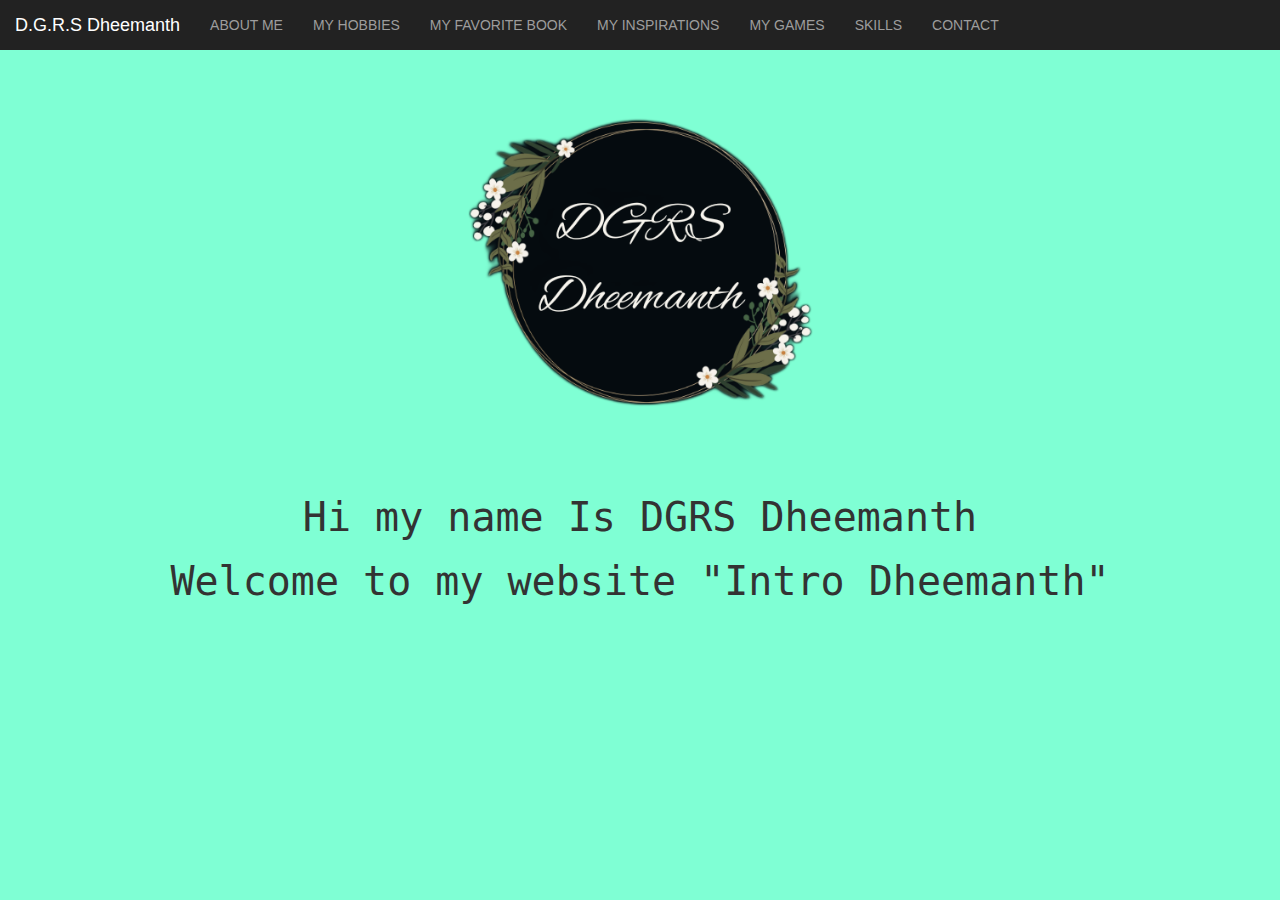
<file: index.html>
<html lang="en">

<head>
    <title>Intro Dheemanth</title>
    <meta charset="utf-8">
    <meta name="viewport" content="width=device-width, initial-scale=1">

    <link rel="stylesheet" href="https://maxcdn.bootstrapcdn.com/bootstrap/3.4.0/css/bootstrap.min.css">

    <script src="https://ajax.googleapis.com/ajax/libs/jquery/3.4.1/jquery.min.js"></script>

    <script src="https://maxcdn.bootstrapcdn.com/bootstrap/3.4.0/js/bootstrap.min.js"></script>

    <title>MY PORTFOLIO</title>

    <link href="https://fonts.googleapis.com/css?family=Cinzel+Decorative&display=swap" rel="stylesheet">

    <link rel="stylesheet" href="https://cdnjs.cloudflare.com/ajax/libs/font-awesome/4.7.0/css/font-awesome.min.css">

    <link rel="stylesheet" type="text/css" href="style.css">

</head>

<body>

    <nav class="navbar-inverse my_nav_bar">
        <!--provide the bootstrap class 
     navbar-header below as class="navbar-header"-->
        <div class="navbar-header">
            <button type="button" class="navbar-toggle" data-toggle="collapse" data-target="#myNavbar">
                <span class="icon-bar"></span>
                <span class="icon-bar"></span>
                <span class="icon-bar"></span>
            </button>
            <!-- Enter your name between the anchor tags-->
            <a class="navbar-brand" href="#"> D.G.R.S Dheemanth </a>
        </div>

        <div class="collapse navbar-collapse" id="myNavbar">
            <ul class="nav navbar-nav">
                <li><a href="About.html">ABOUT ME</a></li>              
                <li><a href="hobbies.html">MY HOBBIES</a></li>
                <li><a href="favoritebook.html">MY FAVORITE BOOK</a></li>
                <li><a href="inspiration.html">MY INSPIRATIONS</a></li>
                <li><a href="games.html">MY GAMES</a></li>
                <li><a href="skills.html">SKILLS</a></li>
                <li><a href="contact.html">CONTACT</a></li>
            </ul>
        </div>

    </nav>
    <div>
        <img id="dheemanth" src="DGRS%20Dheemanth.png">
    </div>
    <h1>Hi my name Is DGRS Dheemanth</h1>
    <h1>Welcome to my website "Intro Dheemanth"</h1>
</body>

</html>
</file>
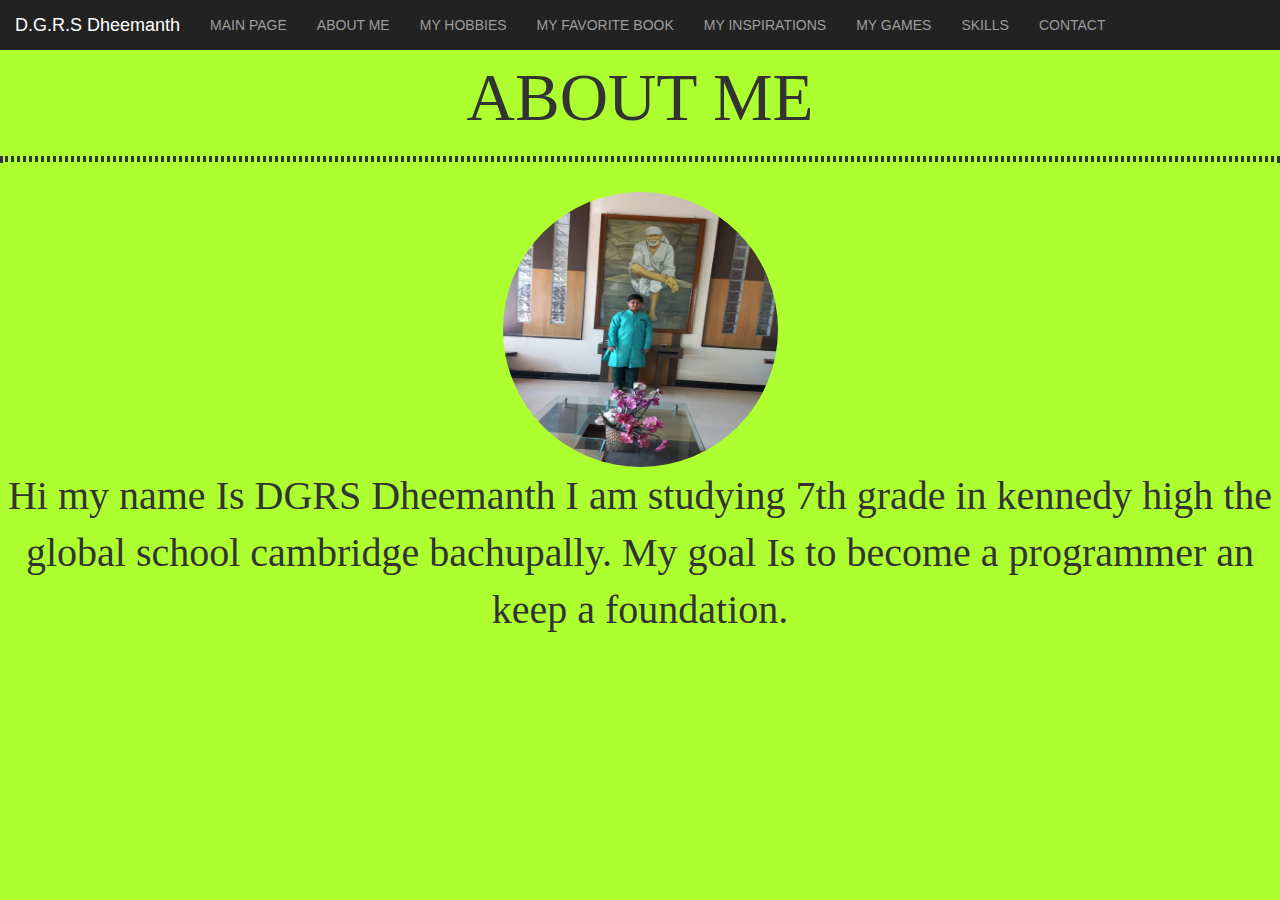
<file: About.html>
<html lang="en">

<head>
    <title>Intro Dheemanth</title>
    <meta charset="utf-8">
    <meta name="viewport" content="width=device-width, initial-scale=1">

    <link rel="stylesheet" href="https://maxcdn.bootstrapcdn.com/bootstrap/3.4.0/css/bootstrap.min.css">

    <script src="https://ajax.googleapis.com/ajax/libs/jquery/3.4.1/jquery.min.js"></script>

    <script src="https://maxcdn.bootstrapcdn.com/bootstrap/3.4.0/js/bootstrap.min.js"></script>

    <title>MY PORTFOLIO</title>

    <link href="https://fonts.googleapis.com/css?family=Cinzel+Decorative&display=swap" rel="stylesheet">

    <link rel="stylesheet" href="https://cdnjs.cloudflare.com/ajax/libs/font-awesome/4.7.0/css/font-awesome.min.css">

    <link rel="stylesheet" type="text/css" href="About.css">

</head>

<body>

    <nav class="navbar-inverse my_nav_bar">
        <!--provide the bootstrap class 
     navbar-header below as class="navbar-header"-->
        <div class="navbar-header">
            <button type="button" class="navbar-toggle" data-toggle="collapse" data-target="#myNavbar">
                <span class="icon-bar"></span>
                <span class="icon-bar"></span>
                <span class="icon-bar"></span>
            </button>
            <!-- Enter your name between the anchor tags-->
            <a class="navbar-brand" href="#"> D.G.R.S Dheemanth </a>
        </div>

        <div class="collapse navbar-collapse" id="myNavbar">
            <ul class="nav navbar-nav">
                 <li><a href="index.html">MAIN PAGE</a></li>
                <li><a href="About.html">ABOUT ME</a></li>              
                <li><a href="hobbies.html">MY HOBBIES</a></li>
                <li><a href="favoritebook.html">MY FAVORITE BOOK</a></li>
                <li><a href="inspiration.html">MY INSPIRATIONS</a></li>
                <li><a href="games.html">MY GAMES</a></li>
                <li><a href="skills.html">SKILLS</a></li>
                <li><a href="contact.html">CONTACT</a></li>
            </ul>
        </div>

    </nav>
    <section>
        <div id="abt">
            <p>ABOUT ME</p>
        </div>
    </section>
    <div id="dot"></div>
    <section>
        <div id="intro">
            <img id="dheemanth2" src="Dheemanth%20(2).jpeg">
        </div>
    </section>
    <section>
        <div id="abtme">
            <p> Hi my name Is DGRS Dheemanth I am studying 7th grade in kennedy high the global school cambridge bachupally. My goal Is to become a programmer an keep a foundation.</p>
        </div>
    </section>
</body>

</html>
</file>
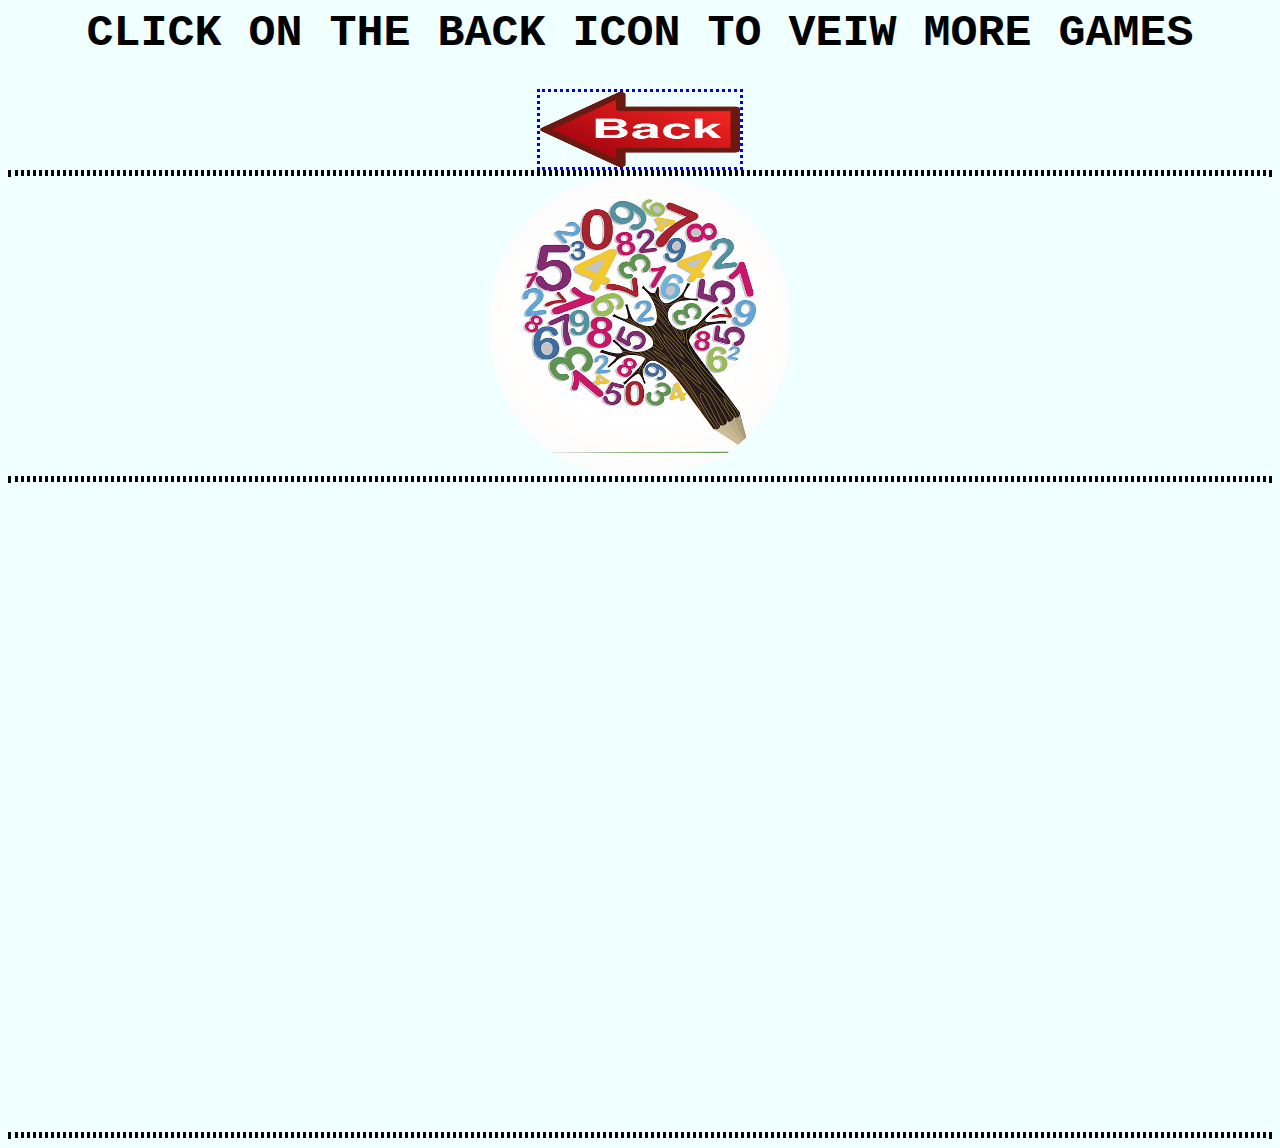
<file: artandmath.html>
<html>
<head>
    <title>Intro Dheemanth</title>
</head>
<link rel="stylesheet" type="text/css" href="artandmath.css">

<body>
    <section>
        <div>
            <h1>CLICK ON THE BACK ICON TO VEIW MORE GAMES</h1>
        </div>
        <div>
            <span>
                <a href="games.html" target="_blank">
                    <img id="back" src="back.png">
                </a>
            </span>
        </div>
    </section>
    <div id="dot"></div>
    <div>
        <img id="aam" src="aam.jpg">
    </div>
    <div id="dot"></div>
    <h1></h1>
   <iframe width="392" height="620" style="border: 0px;" src="https://studio.code.org/projects/applab/7Zux1dCCfKrZhez_n7zad_U-ESOmoiezGSQV3BWEjsA/embed"></iframe>
    <div id="dot"></div>
</body>
</html>
</file>
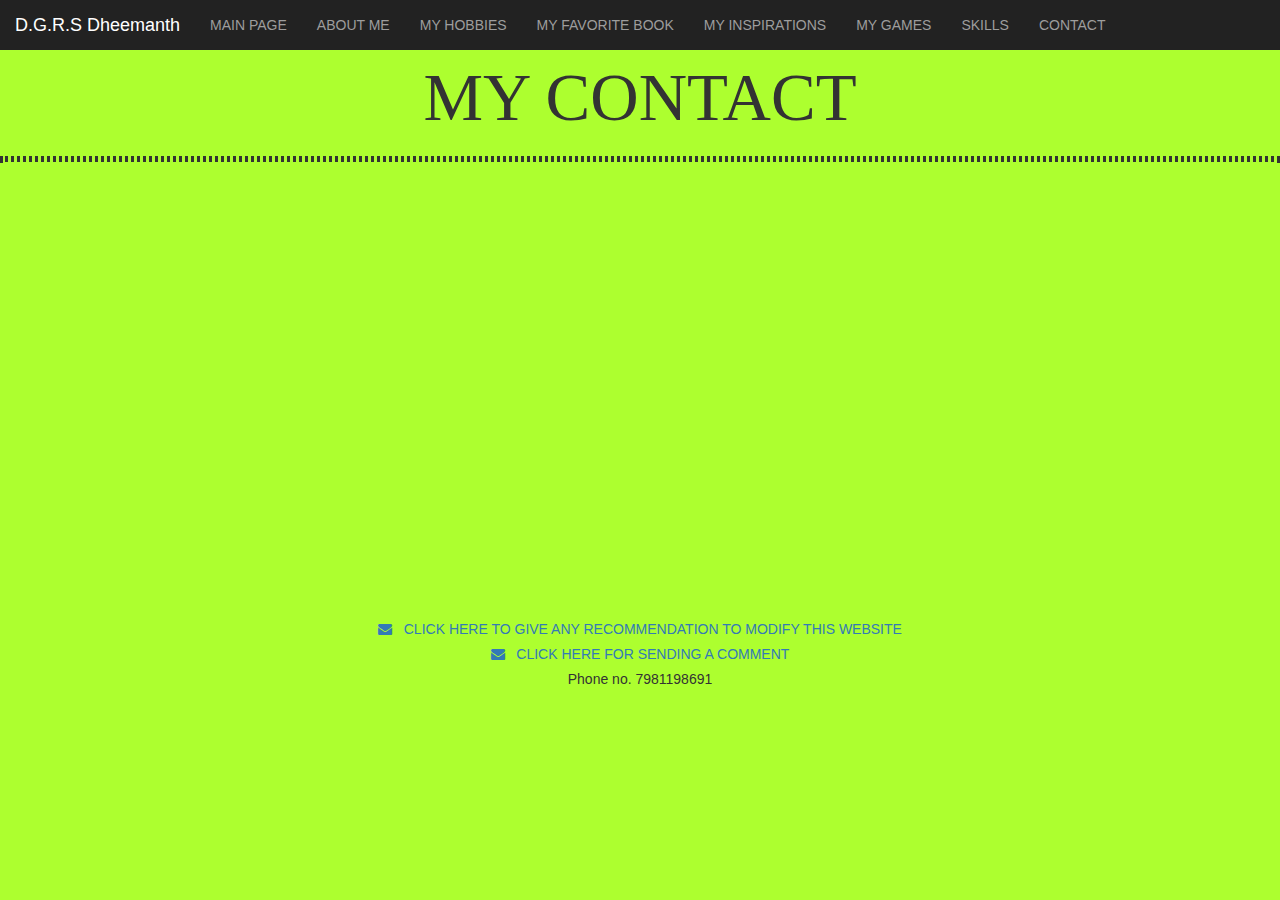
<file: contact.html>
<html lang="en">

<head>
    <title>Intro Dheemanth</title>
    <meta charset="utf-8">
    <meta name="viewport" content="width=device-width, initial-scale=1">

    <link rel="stylesheet" href="https://maxcdn.bootstrapcdn.com/bootstrap/3.4.0/css/bootstrap.min.css">

    <script src="https://ajax.googleapis.com/ajax/libs/jquery/3.4.1/jquery.min.js"></script>

    <script src="https://maxcdn.bootstrapcdn.com/bootstrap/3.4.0/js/bootstrap.min.js"></script>

    <title>MY PORTFOLIO</title>

    <link href="https://fonts.googleapis.com/css?family=Cinzel+Decorative&display=swap" rel="stylesheet">

    <link rel="stylesheet" href="https://cdnjs.cloudflare.com/ajax/libs/font-awesome/4.7.0/css/font-awesome.min.css">

    <link rel="stylesheet" type="text/css" href="contact.css">

</head>

<body>

    <nav class="navbar-inverse my_nav_bar">
        <!--provide the bootstrap class 
     navbar-header below as class="navbar-header"-->
        <div class="navbar-header">
            <button type="button" class="navbar-toggle" data-toggle="collapse" data-target="#myNavbar">
                <span class="icon-bar"></span>
                <span class="icon-bar"></span>
                <span class="icon-bar"></span>
            </button>
            <!-- Enter your name between the anchor tags-->
            <a class="navbar-brand" href="#"> D.G.R.S Dheemanth </a>
        </div>

        <div class="collapse navbar-collapse" id="myNavbar">
            <ul class="nav navbar-nav">
                 <li><a href="index.html">MAIN PAGE</a></li>
                <li><a href="About.html">ABOUT ME</a></li>              
                <li><a href="hobbies.html">MY HOBBIES</a></li>
                <li><a href="favoritebook.html">MY FAVORITE BOOK</a></li>
                <li><a href="inspiration.html">MY INSPIRATIONS</a></li>
                <li><a href="games.html">MY GAMES</a></li>
                <li><a href="skills.html">SKILLS</a></li>
                <li><a href="contact.html">CONTACT</a></li>
            </ul>
        </div>

    </nav>
    <section>
        <div id="c">
            <p>MY CONTACT</p>
        </div>
    </section>
    <div id="dot"></div>
    <section id="contact">
        <iframe src="https://www.google.com/maps/embed?pb=!1m18!1m12!1m3!1d7610.919059820512!2d78.38004908519966!3d17.485563933673408!2m3!1f0!2f0!3f0!3m2!1i1024!2i768!4f13.1!3m3!1m2!1s0x3bcb9189f1a2ac79%3A0x6e3ed6f31d40a2e1!2sK%20P%20H%20B%20Phase%209%2C%20Kukatpally%2C%20Hyderabad%2C%20Telangana%20500085!5e0!3m2!1sen!2sin!4v1682699976428!5m2!1sen!2sin" width="600" height="450" style="border:0;" allowfullscreen="" loading="lazy" referrerpolicy="no-referrer-when-downgrade"></iframe>
              
         <a href="mailto:dheemanthpro0057@gmail.com?Subject=Hi my name is (ENTER YOUR NAME), I recommend that (ENTER YOUR RECOMMENDATION)">
            <h5><i class="fa fa-envelope"></i>&nbsp;&nbsp; CLICK HERE TO GIVE ANY RECOMMENDATION TO MODIFY THIS WEBSITE</h5>
        </a>
        
        
        <a href="mailto:dheemanthpro0057@gmail.com?Subject=Hi my name is (ENTER YOUR NAME), (ENTER YOUR COMMENT)">
            <h5><i class="fa fa-envelope"></i>&nbsp;&nbsp; CLICK HERE FOR SENDING A COMMENT</h5>
        </a>

        <h5>Phone no. 7981198691</h5>
    </section>
    </body>
</html>
</file>
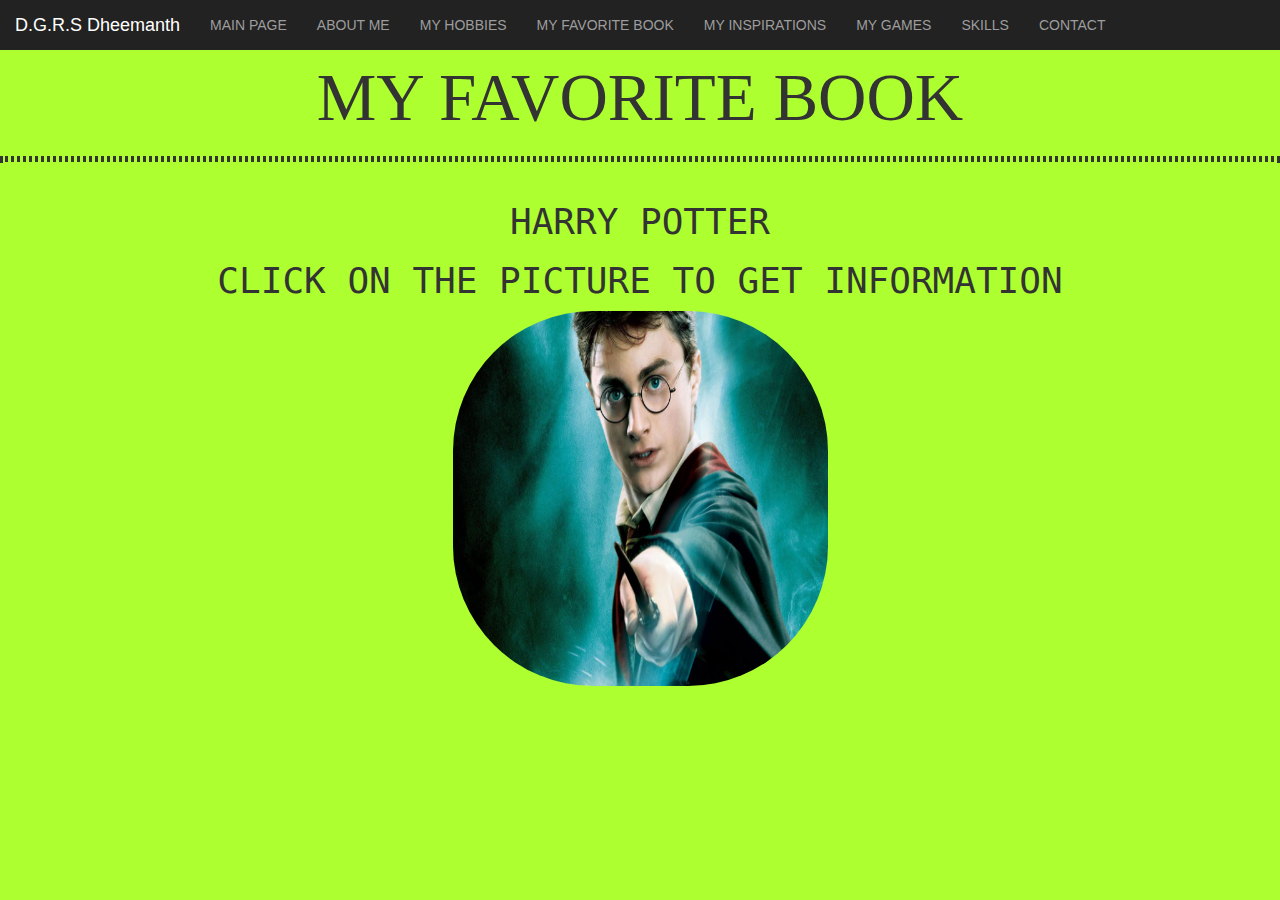
<file: favoritebook.html>
<html lang="en">

<head>
    <title>Intro Dheemanth</title>
    <meta charset="utf-8">
    <meta name="viewport" content="width=device-width, initial-scale=1">

    <link rel="stylesheet" href="https://maxcdn.bootstrapcdn.com/bootstrap/3.4.0/css/bootstrap.min.css">

    <script src="https://ajax.googleapis.com/ajax/libs/jquery/3.4.1/jquery.min.js"></script>

    <script src="https://maxcdn.bootstrapcdn.com/bootstrap/3.4.0/js/bootstrap.min.js"></script>

    <title>MY PORTFOLIO</title>

    <link href="https://fonts.googleapis.com/css?family=Cinzel+Decorative&display=swap" rel="stylesheet">

    <link rel="stylesheet" href="https://cdnjs.cloudflare.com/ajax/libs/font-awesome/4.7.0/css/font-awesome.min.css">

    <link rel="stylesheet" type="text/css" href="favoritebook.css">

</head>

<body>

    <nav class="navbar-inverse my_nav_bar">
        <!--provide the bootstrap class 
     navbar-header below as class="navbar-header"-->
        <div class="navbar-header">
            <button type="button" class="navbar-toggle" data-toggle="collapse" data-target="#myNavbar">
                <span class="icon-bar"></span>
                <span class="icon-bar"></span>
                <span class="icon-bar"></span>
            </button>
            <!-- Enter your name between the anchor tags-->
            <a class="navbar-brand" href="#"> D.G.R.S Dheemanth </a>
        </div>

        <div class="collapse navbar-collapse" id="myNavbar">
            <ul class="nav navbar-nav">
                <li><a href="index.html">MAIN PAGE</a></li>
                <li><a href="About.html">ABOUT ME</a></li>              
                <li><a href="hobbies.html">MY HOBBIES</a></li>
                <li><a href="favoritebook.html">MY FAVORITE BOOK</a></li>
                <li><a href="inspiration.html">MY INSPIRATIONS</a></li>
                <li><a href="games.html">MY GAMES</a></li>
                <li><a href="skills.html">SKILLS</a></li>
                <li><a href="contact.html">CONTACT</a></li>
            </ul>
        </div>

    </nav>
    <section>
        <div id="mfb">
            <p>MY FAVORITE BOOK</p>
        </div>
    </section>
    <div id="dot"></div>
    <br>
    <h1>HARRY POTTER</h1>
    <h1>CLICK ON THE PICTURE TO GET INFORMATION</h1>
    <div class="links"></div>
    <div>
        <span>
            <div onclick="one()">
                <img id="hp" src="hp.jpg">
            </div>
        </span>
        </div>
        <script src="favoritebook.js"></script>
        </body>
        </html>
</file>
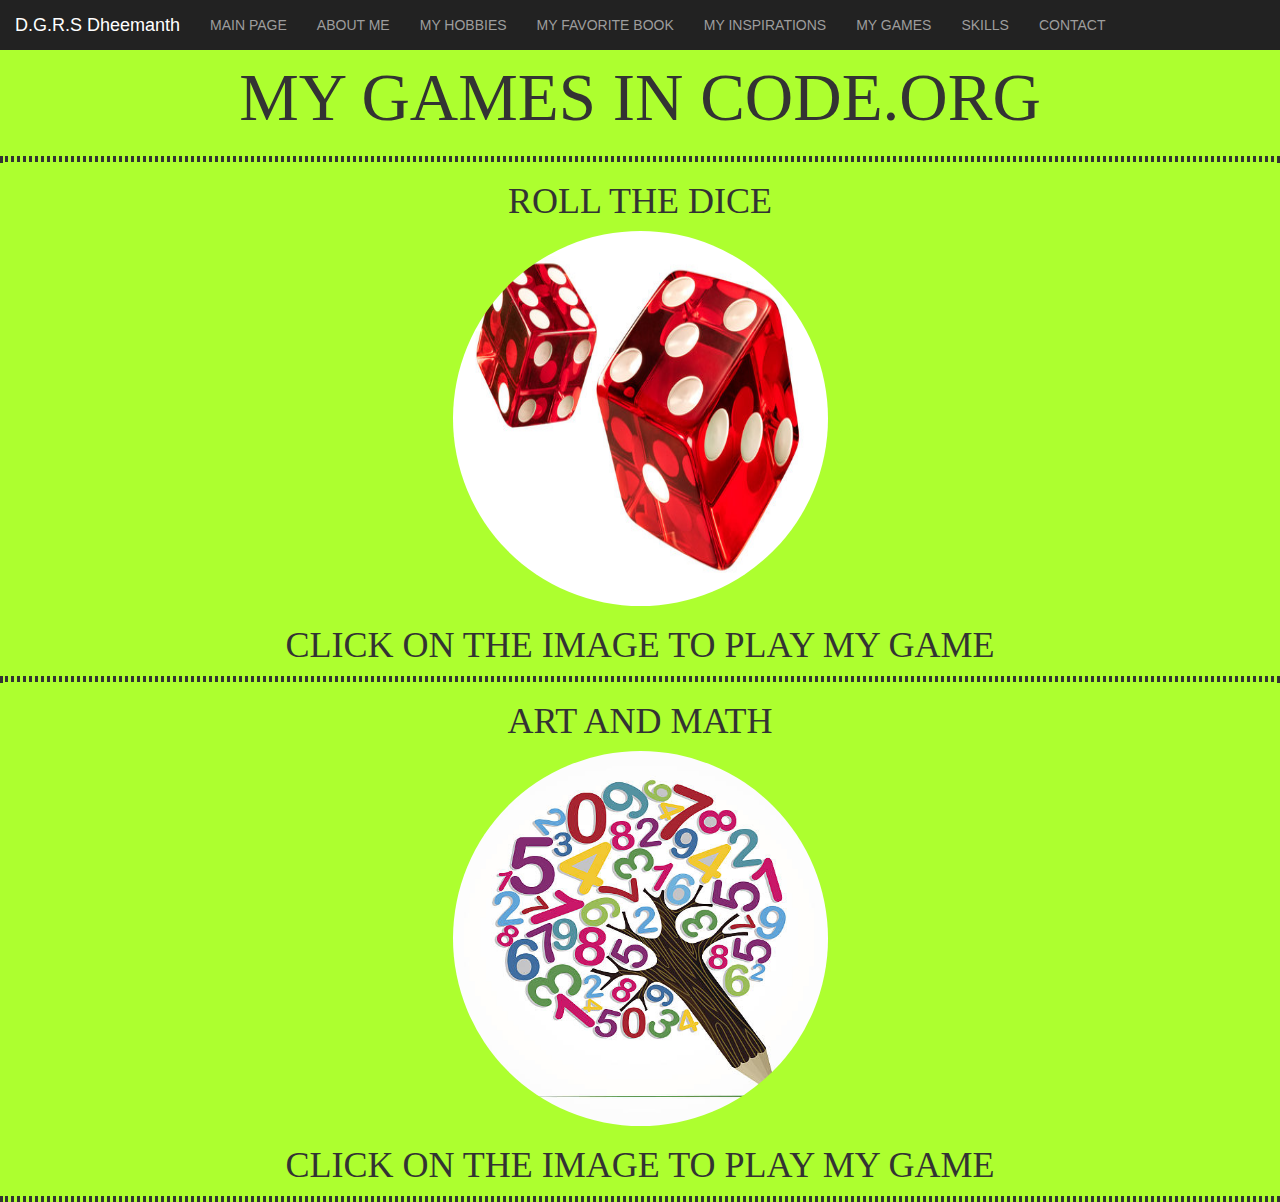
<file: games.html>
<html lang="en">

<head>
    <title>Intro Dheemanth</title>
    <meta charset="utf-8">
    <meta name="viewport" content="width=device-width, initial-scale=1">

    <link rel="stylesheet" href="https://maxcdn.bootstrapcdn.com/bootstrap/3.4.0/css/bootstrap.min.css">

    <script src="https://ajax.googleapis.com/ajax/libs/jquery/3.4.1/jquery.min.js"></script>

    <script src="https://maxcdn.bootstrapcdn.com/bootstrap/3.4.0/js/bootstrap.min.js"></script>

    <title>MY PORTFOLIO</title>

    <link href="https://fonts.googleapis.com/css?family=Cinzel+Decorative&display=swap" rel="stylesheet">

    <link rel="stylesheet" href="https://cdnjs.cloudflare.com/ajax/libs/font-awesome/4.7.0/css/font-awesome.min.css">

    <link rel="stylesheet" type="text/css" href="games.css">

</head>

<body>

    <nav class="navbar-inverse my_nav_bar">
        <!--provide the bootstrap class 
     navbar-header below as class="navbar-header"-->
        <div class="navbar-header">
            <button type="button" class="navbar-toggle" data-toggle="collapse" data-target="#myNavbar">
                <span class="icon-bar"></span>
                <span class="icon-bar"></span>
                <span class="icon-bar"></span>
            </button>
            <!-- Enter your name between the anchor tags-->
            <a class="navbar-brand" href="#"> D.G.R.S Dheemanth </a>
        </div>

        <div class="collapse navbar-collapse" id="myNavbar">
            <ul class="nav navbar-nav">
                <li><a href="index.html">MAIN PAGE</a></li>
                <li><a href="About.html">ABOUT ME</a></li>              
                <li><a href="hobbies.html">MY HOBBIES</a></li>
                <li><a href="favoritebook.html">MY FAVORITE BOOK</a></li>
                <li><a href="inspiration.html">MY INSPIRATIONS</a></li>
                <li><a href="games.html">MY GAMES</a></li>
                <li><a href="skills.html">SKILLS</a></li>
                <li><a href="contact.html">CONTACT</a></li>
            </ul>
        </div>

    </nav>
    <section>
        <div id="abt">
            <p>MY GAMES IN CODE.ORG</p>
        </div>
    </section>
     <div>
        <div id="dot"></div>
        <h1>ROLL THE DICE</h1>
        <span>
            <a href="roll%20the%20dice.html" target="_blank">
                <img id="rtd" src="rtd.jpg">
            </a>
        </span>
    </div>
    <div><h1> CLICK ON THE IMAGE TO PLAY MY GAME </h1></div>
    
    
    
     <div>
        <div id="dot"></div>
        <h1>ART AND MATH</h1>
        <span>
            <a href="artandmath.html" target="_blank">
                <img id="aam" src="aam.jpg">
            </a>
        </span>
    </div>
    <div><h1> CLICK ON THE IMAGE TO PLAY MY GAME </h1></div>
    <div id="dot"></div>
    </body>
</html>
</file>
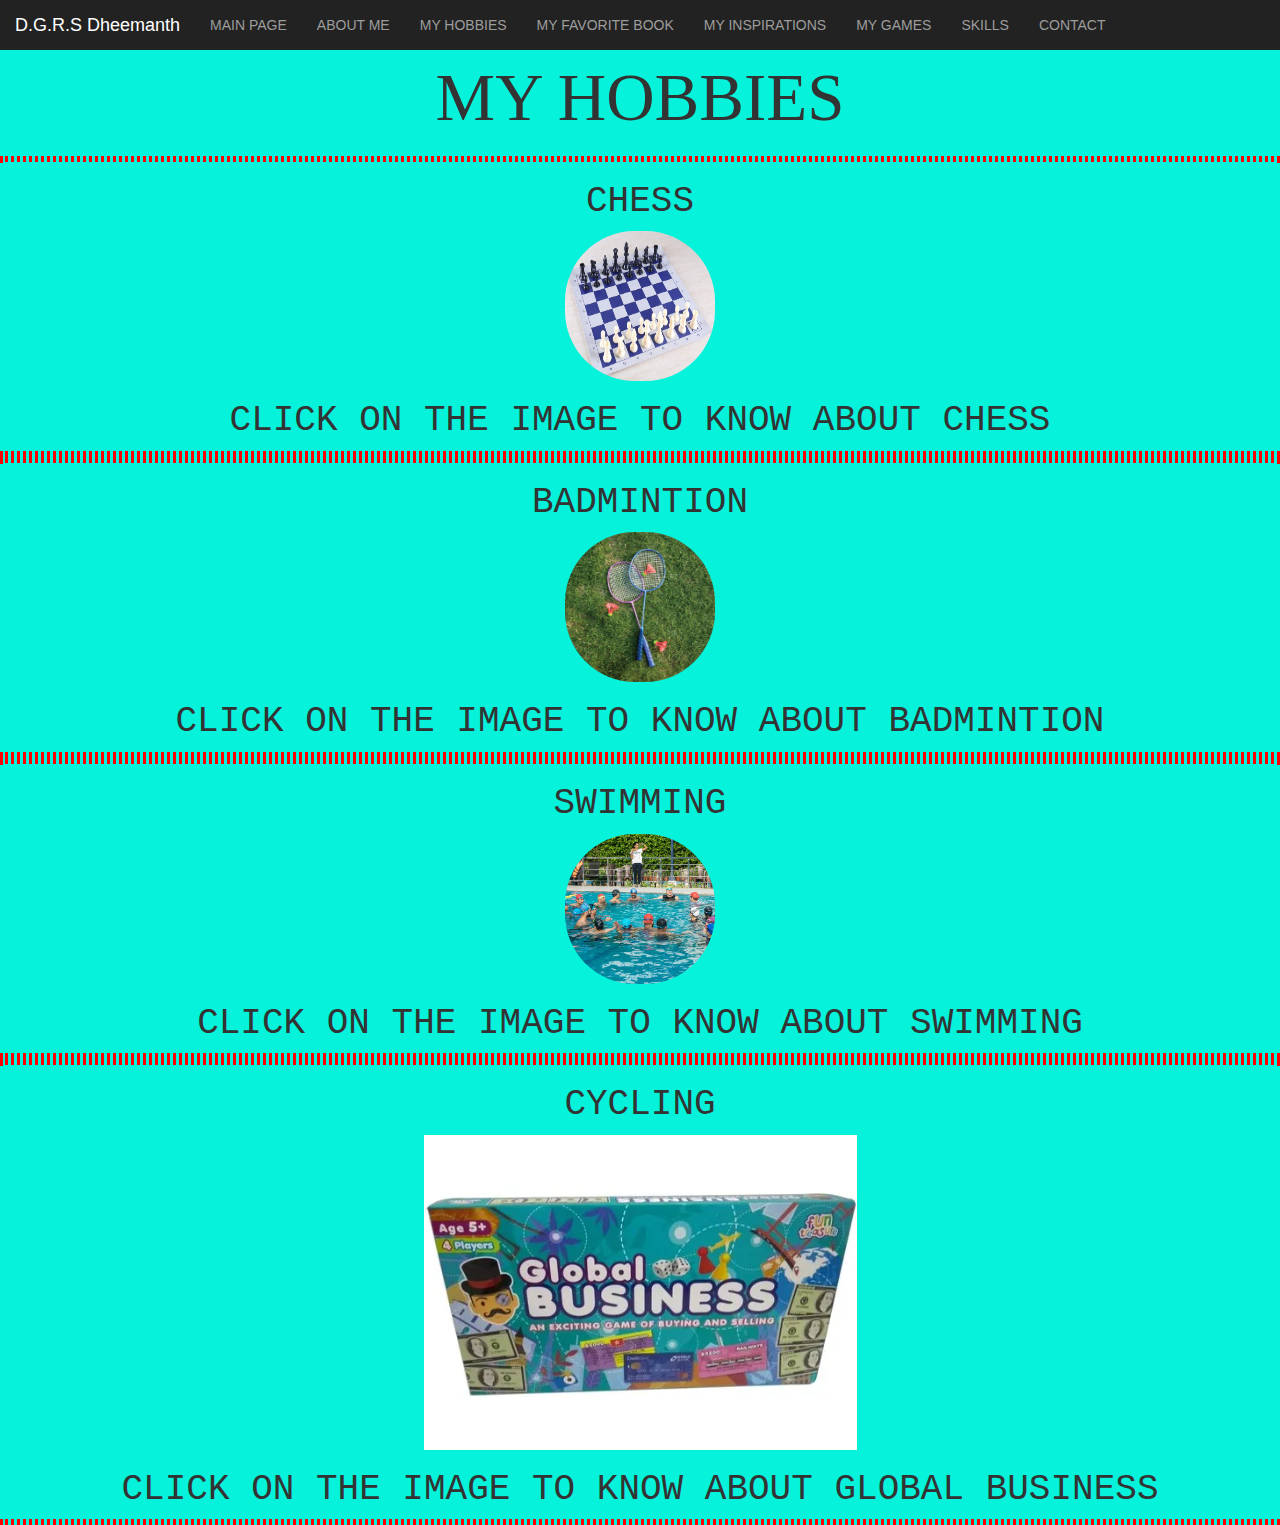
<file: hobbies.html>
<html lang="en">

<head>
    <title>Intro Dheemanth</title>
    <meta charset="utf-8">
    <meta name="viewport" content="width=device-width, initial-scale=1">

    <link rel="stylesheet" href="https://maxcdn.bootstrapcdn.com/bootstrap/3.4.0/css/bootstrap.min.css">

    <script src="https://ajax.googleapis.com/ajax/libs/jquery/3.4.1/jquery.min.js"></script>

    <script src="https://maxcdn.bootstrapcdn.com/bootstrap/3.4.0/js/bootstrap.min.js"></script>

    <title>MY PORTFOLIO</title>

    <link href="https://fonts.googleapis.com/css?family=Cinzel+Decorative&display=swap" rel="stylesheet">

    <link rel="stylesheet" href="https://cdnjs.cloudflare.com/ajax/libs/font-awesome/4.7.0/css/font-awesome.min.css">

    <link rel="stylesheet" type="text/css" href="hobbies.css">
</head>

<body>

    <nav class="navbar-inverse my_nav_bar">
        <!--provide the bootstrap class 
     navbar-header below as class="navbar-header"-->
        <div class="navbar-header">
            <button type="button" class="navbar-toggle" data-toggle="collapse" data-target="#myNavbar">
                <span class="icon-bar"></span>
                <span class="icon-bar"></span>
                <span class="icon-bar"></span>
            </button>
            <!-- Enter your name between the anchor tags-->
            <a class="navbar-brand" href="#"> D.G.R.S Dheemanth </a>
        </div>

        <div class="collapse navbar-collapse" id="myNavbar">
            <ul class="nav navbar-nav">
                 <li><a href="index.html">MAIN PAGE</a></li>
                <li><a href="About.html">ABOUT ME</a></li>              
                <li><a href="hobbies.html">MY HOBBIES</a></li>
                <li><a href="favoritebook.html">MY FAVORITE BOOK</a></li>
                <li><a href="inspiration.html">MY INSPIRATIONS</a></li>
                <li><a href="games.html">MY GAMES</a></li>
                <li><a href="skills.html">SKILLS</a></li>
                <li><a href="contact.html">CONTACT</a></li>
            </ul>
        </div>

    </nav>
    <section>
        <div id="mh">
            <p>MY HOBBIES</p>
        </div>
    </section>
    <div>
        <div id="dot"></div>
        <h1>CHESS</h1>
        <span>
            <div onclick="one()">
                <img id="chess" src="chess.jpg">
            </div>
        </span>
    </div>
    <div>
        <h1>CLICK ON THE IMAGE TO KNOW ABOUT CHESS</h1>
    </div>
    <div id="dot"></div>
    <section>
        <div>

        </div>
    </section>
    <div>
        <div id="dot"></div>
        <h1>BADMINTION</h1>
        <span>
            <div onclick="two()">
                <img id="badmintion" src="badmintion.jpg">
                </div>
        </span>
    </div>
    <div>
        <h1>CLICK ON THE IMAGE TO KNOW ABOUT BADMINTION</h1>
    </div>
    <div id="dot"></div>
    <section>
        <div>

        </div>
    </section>
    <div>
        <div id="dot"></div>
        <h1>SWIMMING</h1>
        <span>
            <div onclick="three()">
                <img id="swimming" src="swimming.jpg">
                </div>
        </span>
    </div>
    <div>
        <h1>CLICK ON THE IMAGE TO KNOW ABOUT SWIMMING</h1>
    </div>
    <div id="dot"></div>
        <section>
        <div>

        </div>
    </section>
    <div>
        <div id="dot"></div>
        <h1>CYCLING</h1>
        <span>
            <div onclick="four()">
                <img id="gb" src="gb.png">
                </div>
        </span>
    </div>
    <div>
        <h1>CLICK ON THE IMAGE TO KNOW ABOUT GLOBAL BUSINESS</h1>
    </div>
    <div id="dot"></div>
    <script src="hobbies.js"></script>
    </body>
    </html>
</file>
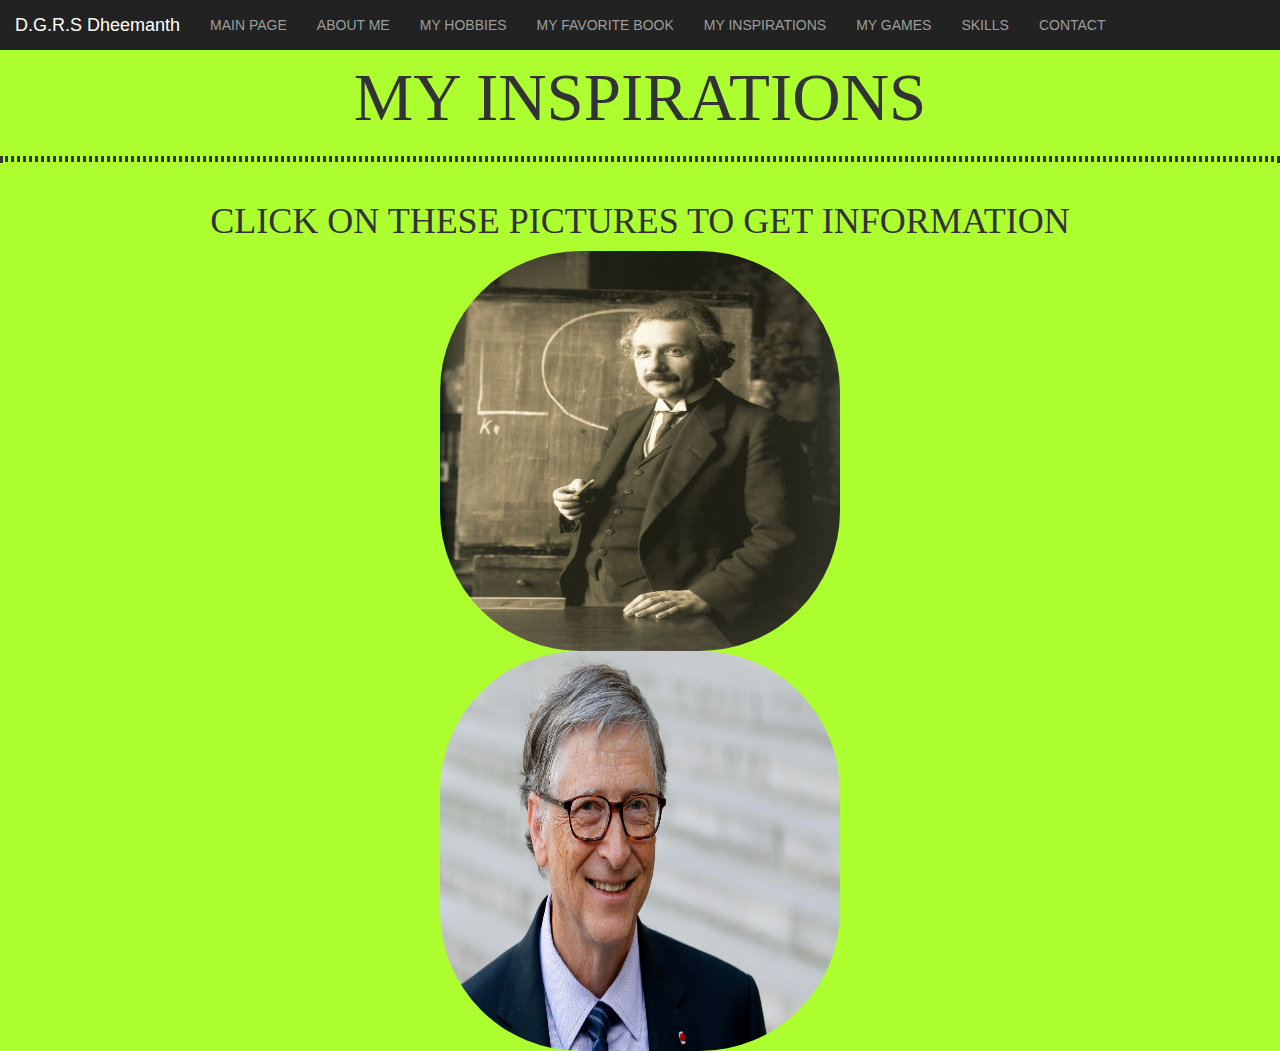
<file: inspiration.html>
<html lang="en">

<head>
    <title>Intro Dheemanth</title>
    <meta charset="utf-8">
    <meta name="viewport" content="width=device-width, initial-scale=1">

    <link rel="stylesheet" href="https://maxcdn.bootstrapcdn.com/bootstrap/3.4.0/css/bootstrap.min.css">

    <script src="https://ajax.googleapis.com/ajax/libs/jquery/3.4.1/jquery.min.js"></script>

    <script src="https://maxcdn.bootstrapcdn.com/bootstrap/3.4.0/js/bootstrap.min.js"></script>

    <title>MY PORTFOLIO</title>

    <link href="https://fonts.googleapis.com/css?family=Cinzel+Decorative&display=swap" rel="stylesheet">

    <link rel="stylesheet" href="https://cdnjs.cloudflare.com/ajax/libs/font-awesome/4.7.0/css/font-awesome.min.css">

    <link rel="stylesheet" type="text/css" href="inspiration.css">

</head>

<body>

    <nav class="navbar-inverse my_nav_bar">
        <!--provide the bootstrap class 
     navbar-header below as class="navbar-header"-->
        <div class="navbar-header">
            <button type="button" class="navbar-toggle" data-toggle="collapse" data-target="#myNavbar">
                <span class="icon-bar"></span>
                <span class="icon-bar"></span>
                <span class="icon-bar"></span>
            </button>
            <!-- Enter your name between the anchor tags-->
            <a class="navbar-brand" href="#"> D.G.R.S Dheemanth </a>
        </div>

        <div class="collapse navbar-collapse" id="myNavbar">
            <ul class="nav navbar-nav">
                <li><a href="index.html">MAIN PAGE</a></li>
                <li><a href="About.html">ABOUT ME</a></li>              
                <li><a href="hobbies.html">MY HOBBIES</a></li>
                <li><a href="favoritebook.html">MY FAVORITE BOOK</a></li>
                <li><a href="inspiration.html">MY INSPIRATIONS</a></li>
                <li><a href="games.html">MY GAMES</a></li>
                <li><a href="skills.html">SKILLS</a></li>
                <li><a href="contact.html">CONTACT</a></li>
            </ul>
        </div>

    </nav>
    <section>
        <div id="mi">
            <p>MY INSPIRATIONS</p>
        </div>
    </section>
    <div id="dot"></div>
    <br>
    <h1>CLICK ON THESE PICTURES TO GET INFORMATION</h1>
    <div class="links"></div>
    <div>
        <span>
            <div onclick="one()">
                <img id="es" src="einstein.jpg">
                </div>
        </span>
        <span>
            <div onclick="two()">
                <img id="bg" src="billgates.jpeg">
            </div>
        </span>
    </div>

    </div>
    <script src="inspiration.js"></script>
</body>
</html>
</file>
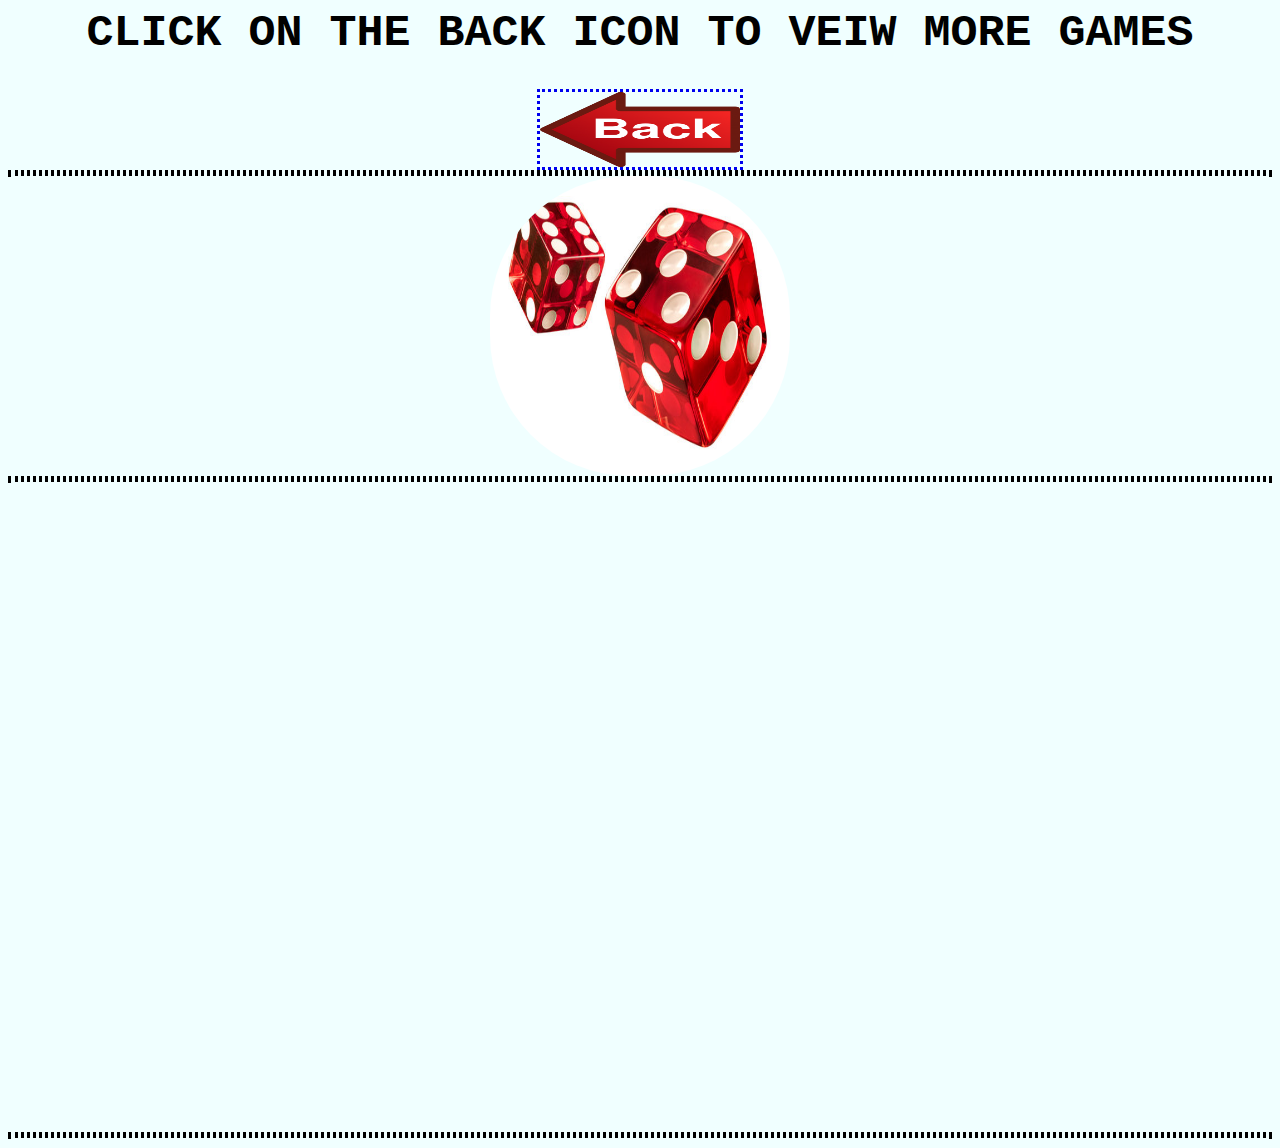
<file: roll the dice.html>
<html>
<head>
    <title>Intro Dheemanth</title>
</head>
<link rel="stylesheet" type="text/css" href="rollthedice.css">

<body>
    <section>
        <div>
            <h1>CLICK ON THE BACK ICON TO VEIW MORE GAMES</h1>
        </div>
        <div>
            <span>
                <a href="games.html" target="_blank">
                    <img id="back" src="back.png">
                </a>
            </span>
        </div>
    </section>
    <div id="dot"></div>
    <div>
        <img id="rtd" src="rtd.jpg">
    </div>
    <div id="dot"></div>
    <h1></h1>
    <iframe width="392" height="620" style="border: 0px;" src="https://studio.code.org/projects/applab/PNcqxzlZIA2BsAiz-a0RDwP1FIzNvihB-fz5_zU-NX8/embed"></iframe>
    <div id="dot"></div>
</body>
</html>
</file>
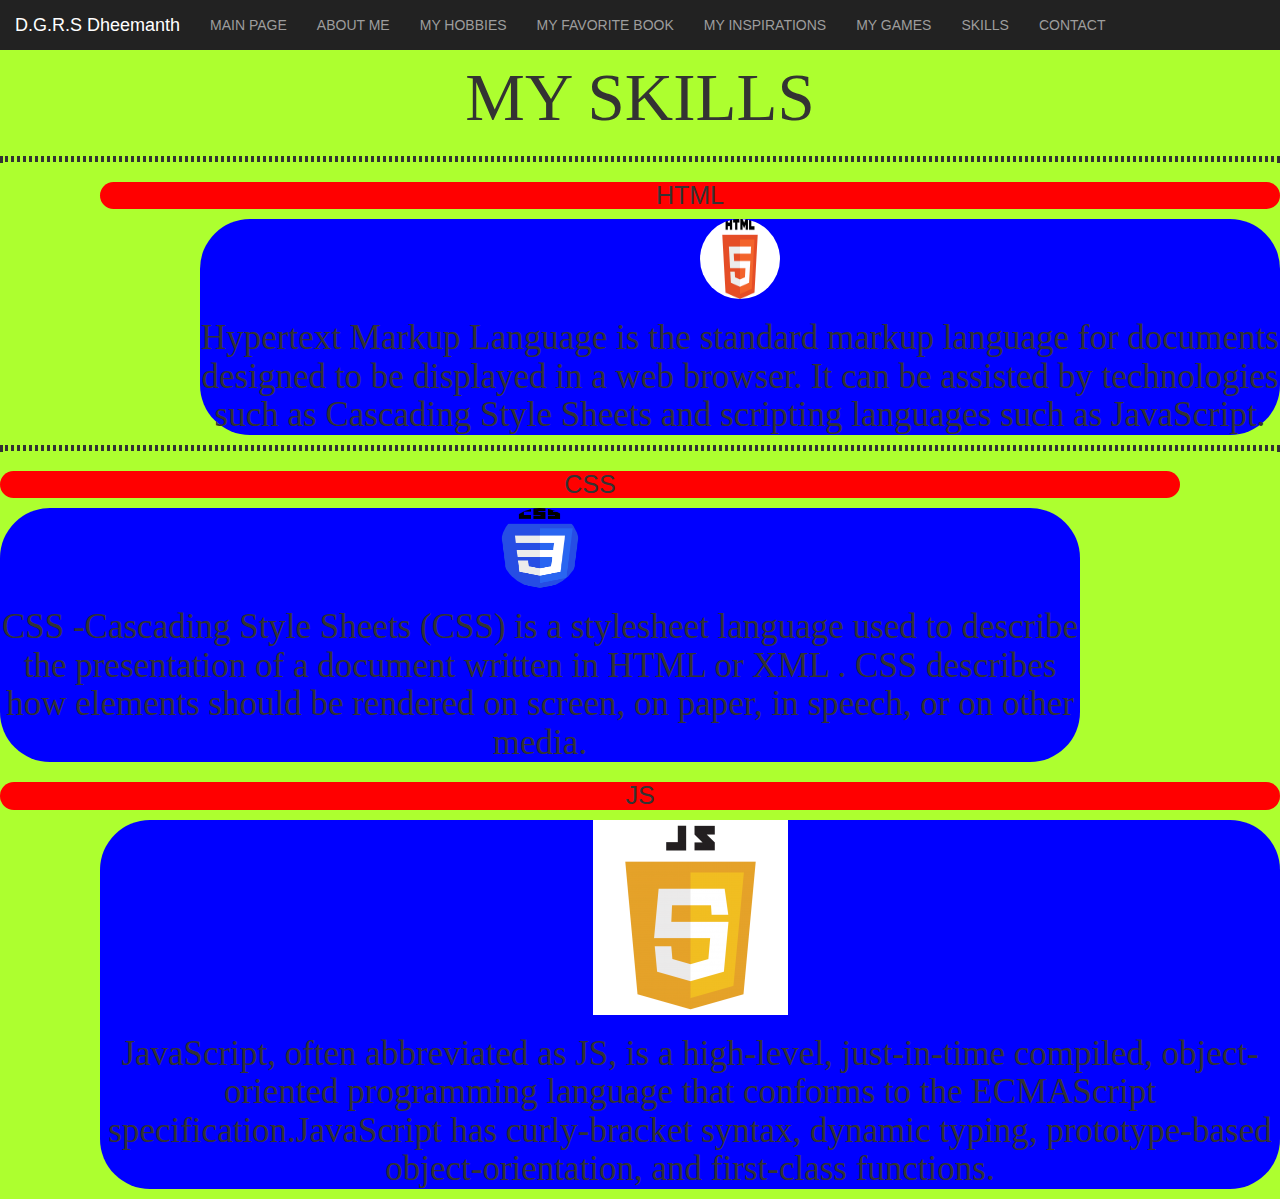
<file: skills.html>
<html lang="en">

<head>
    <title>Intro Dheemanth</title>
    <meta charset="utf-8">
    <meta name="viewport" content="width=device-width, initial-scale=1">

    <link rel="stylesheet" href="https://maxcdn.bootstrapcdn.com/bootstrap/3.4.0/css/bootstrap.min.css">

    <script src="https://ajax.googleapis.com/ajax/libs/jquery/3.4.1/jquery.min.js"></script>

    <script src="https://maxcdn.bootstrapcdn.com/bootstrap/3.4.0/js/bootstrap.min.js"></script>

    <title>MY PORTFOLIO</title>

    <link href="https://fonts.googleapis.com/css?family=Cinzel+Decorative&display=swap" rel="stylesheet">

    <link rel="stylesheet" href="https://cdnjs.cloudflare.com/ajax/libs/font-awesome/4.7.0/css/font-awesome.min.css">

    <link rel="stylesheet" type="text/css" href="skills.css">

</head>

<body>

    <nav class="navbar-inverse my_nav_bar">
        <!--provide the bootstrap class 
     navbar-header below as class="navbar-header"-->
        <div class="navbar-header">
            <button type="button" class="navbar-toggle" data-toggle="collapse" data-target="#myNavbar">
                <span class="icon-bar"></span>
                <span class="icon-bar"></span>
                <span class="icon-bar"></span>
            </button>
            <!-- Enter your name between the anchor tags-->
            <a class="navbar-brand" href="#"> D.G.R.S Dheemanth </a>
        </div>

        <div class="collapse navbar-collapse" id="myNavbar">
            <ul class="nav navbar-nav">
                <li><a href="index.html">MAIN PAGE</a></li>
                <li><a href="About.html">ABOUT ME</a></li>              
                <li><a href="hobbies.html">MY HOBBIES</a></li>
                <li><a href="favoritebook.html">MY FAVORITE BOOK</a></li>
                <li><a href="inspiration.html">MY INSPIRATIONS</a></li>
                <li><a href="games.html">MY GAMES</a></li>
                <li><a href="skills.html">SKILLS</a></li>
                <li><a href="contact.html">CONTACT</a></li>
            </ul>
        </div>

    </nav>
    <section>
        <div id="ms">
            <p>MY SKILLS</p>
        </div>
    </section>
    <div id="dot"></div>
    <section id="column1">
        <div id="row1">
            <h2>HTML</h2>
        </div>
        <div id="column2">
<img id="html" src="html.jpg">
            <h3>Hypertext Markup Language is the standard markup language for documents designed to be displayed in a web browser. It can be assisted by technologies such as Cascading Style Sheets and scripting languages such as JavaScript.</h3>
        </div>
    </section>
    
    
       <div id="dot"></div>
    <section id="column3">
        <div id="row2">
            <h2>CSS</h2>
        </div>
        <div id="column4">
<img id="html" src="css.png">
            <h3>CSS -Cascading Style Sheets (CSS) is a stylesheet language used to describe the presentation of a document written in HTML or XML . CSS describes how elements should be rendered on screen, on paper, in speech, or on other media.</h3>
        </div>
    </section>

    
    
           <div id="row1">
            <h2>JS</h2>
        </div>
        <div id="column2">
<img id="JS" src="js.png">
            <h3>JavaScript, often abbreviated as JS, is a high-level, just-in-time compiled, object-oriented programming language that conforms to the ECMAScript specification.JavaScript has curly-bracket syntax, dynamic typing, prototype-based object-orientation, and first-class functions.</h3>
        </div>
    </body>
    </html>
</file>
<file: style.css>
body
{
    text-align: center;
    background-color: aquamarine;
}
h1 {
    font-size: 40px;
    font-family: monospace;
    font-weight: 300;
}
.line {
    height: 6px;
    background-color: #000;
    width: 70px;
    margin: 8px auto;
}
.my_nav_bar
{
    position:sticky;
    top:0;
    z-index:99999;
}
#dheemanth{
    height: 425px;
    width: 425px;
}
</file>
<file: About.css>
body {
    text-align: center;
    background-color: greenyellow;
}
#abt{
    font-family: fantasy ;
    font-size: 67px;
}
#intro {
    padding-top: 30px;
}

#dheemanth2 {
    height: 275px;
    width: 275px;
    border-radius: 140px;
    border-width: 2px;
    border-color: dodgerblue;
}

h1 {
    font-family: monospace;
}
#abtme {
    font-family: cursive;
    font-size: 40px;
}
#dot{
    border: dotted;
}
</file>
<file: artandmath.css>
body {
    background-color: azure;
    text-align: center;
}
h1{
    font-family: monospace;
    font-size: 45px;
}
#back{
	height: 75px;
	width: 200px;
	border: dotted;
}
#back:hover{
    /*Give transform property to scale to 0.9*/
    transform:scale(0.9);
}
#aam{
    border-radius: 140px;
    border-width:2px;
    border-color: red;
    height: 300px;
    width:300px;
}
#dot{
    border:dotted;
}
</file>
<file: contact.css>
body {
    text-align: center;
    background-color: greenyellow;
}
#c{
    font-family: fantasy ;
    font-size: 67px;
}
h1 {
    font-family: monospace;
}
#dot{
    border: dotted;
}
body
{
    text-align: center;
}

h1 {
    font-size: 40px;
    font-family: sans-serif;
    font-weight: 300;
}

.line {
    height: 6px;
    background-color: #000;
    width: 70px;
    margin: 8px auto;
}
#contact iframe
{
    width: 100%;
}
.contact_1 h3
{
    display: inline;
}
.contact_1 a
{
    text-shadow: none;
}
#con{
    text-align: center;
    font-family: monospace;
    font-size: 37px;
}

.my_nav_bar
{
    position:sticky;
    top:0;
    z-index:99999
}
</file>
<file: favoritebook.css>
body {
    text-align: center;
    background-color: greenyellow;
}
#mfb{
    font-family: fantasy ;
    font-size: 67px;
}
h1 {
    font-family: monospace;
}
#dot{
    border: dotted;
}
#hp{
    border-radius: 140px;
    border-width:2px;
    border-color:red;
    height: 375px;
    width:375px;
}
#hp:hover{
    /*Give transform property to scale to 0.9*/
    transform:scale(0.9);
}
</file>
<file: games.css>
body {
    text-align: center;
    background-color: greenyellow;
}
#abt{
    font-family: fantasy ;
    font-size: 67px;
}
h1 {
    font-family: cursive;
}
#dot{
    border: dotted;
}

#rtd{
    border-radius:200px;
    border-width:2px;
    border-color:red;
    height:375px;
    width:375px;
}
#rtd:hover{
    /*Give transform property to scale to 0.9*/
    transform:scale(0.9);
}
#aam{
    border-radius:200px;
    border-width:2px;
    border-color:red;
    height:375px;
    width:375px;
}
#aam:hover{
    /*Give transform property to scale to 0.9*/
    transform:scale(0.9);
}
</file>
<file: hobbies.css>
body {
    text-align: center;
    background-color: #07f2db;
}
#mh{
    font-family: fantasy ;
    font-size: 67px;
}
#dot{
    border: dotted;
    border-color:red;
}
h1 {
    font-family: monospace;
}
#chess{
    border-radius: 70px;
    border-width:2px;
    border-color:black;
    height:150px;
    width:150px;
    
}
#chess:hover{
    /*Give transform property to scale to 0.9*/
    transform:scale(0.9);
}
#badmintion {
    border-radius: 70px;
    border-width:2px;
    border-color:red;
    height:150px;
    width:150px;
    
}
#badmintion:hover{
    /*Give transform property to scale to 0.9*/
    transform:scale(0.9);
}
#swimming {
    border-radius: 70px;
    border-width:2px;
    border-color:red;
    height:150px;
    width:150px;
    
}
#swimming:hover{
    /*Give transform property to scale to 0.9*/
    transform:scale(0.9);
}
}
#gb{
    border-radius: 140px;
    border-width:2px;
    border-color: red;
    height: 300px;
    width:300px;
}
#gb:hover{
    /*Give transform property to scale to 0.9*/
    transform:scale(0.9);
}
</file>
<file: inspiration.css>
body {
    text-align: center;
    background-color: greenyellow;
}
#mi{
    font-family: fantasy ;
    font-size: 67px;
}
h1 {
    font-family: cursive;
}
#dot{
    border: dotted;
}
#es{
    height: 400px;
    width: 400px;
    border-radius:140px;
    border-width:3px;
    border-color: red;
}
#es:hover {
    /*Give transform property to scale to 0.9*/
    transform:scale(0.9);
}
#bg{
    height: 400px;
    width: 400px;
    border-radius: 140px;
    border-width: 3px;
    border-color: red;
}
#bg:hover {
    /*Give transform property to scale to 0.9*/
    transform:scale(0.9);
}
</file>
<file: rollthedice.css>
body {
    background-color: azure;
    text-align: center;
}
h1{
    font-family: monospace;
    font-size: 45px;
}
#back{
	height: 75px;
	width: 200px;
	border: dotted;
}
#back:hover{
    /*Give transform property to scale to 0.9*/
    transform:scale(0.9);
}
#rtd{
    border-radius: 140px;
    border-width:2px;
    border-color: red;
    height: 300px;
    width:300px;
}
#dot{
    border:dotted;
}
</file>
<file: skills.css>
body {
    text-align: center;
    background-color: greenyellow;
}

#ms {
    font-family: fantasy;
    font-size: 67px;
}

h1 {
    font-family: monospace;
}

#dot {
    border: dotted;
}

h2 {
    font-size: 25px;
}
h3{
  font-family: cursive;
    font-size: 35px;
}
#column1 {
    border-radius: 50px;
    margin-left: 100px;
}

#row1 {
    border-radius: 50px;
    background-color: red;
}

#column2 {
    border-radius: 50px;
    background-color: blue;
    margin-left: 100px;
}

#html {
    border-radius: 70px;
    border-width: 2px;
    border-color: red;
    height: 80px;
    width: 80px;
}



#column3 {
    border-radius: 50px;
    margin-right: 100px;
}

#row2 {
    border-radius: 50px;
    background-color: red;
}

#column4 {
    border-radius: 50px;
    background-color: blue;
    margin-right: 100px;
}
</file>
